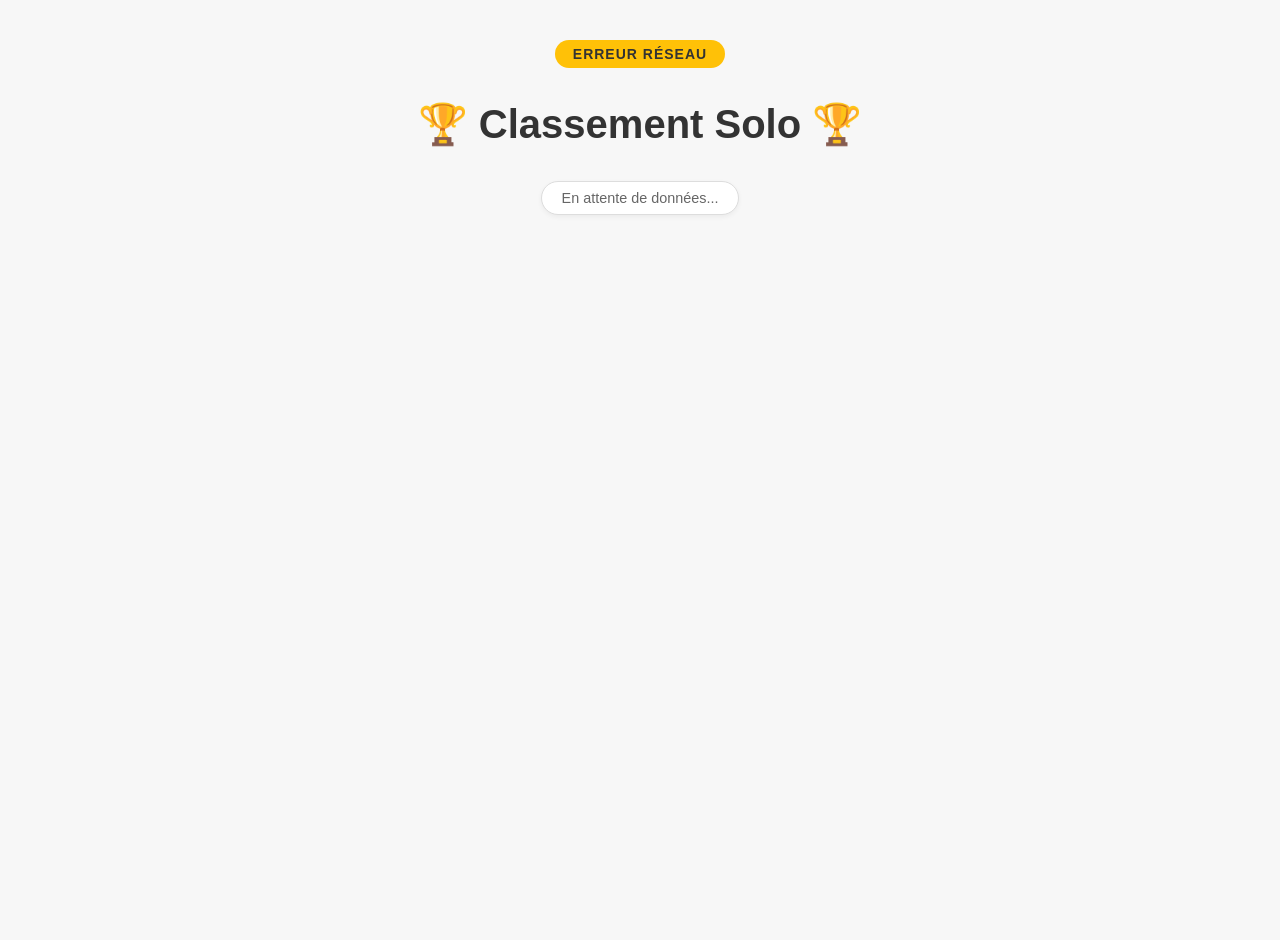
<file: live.html>
<!DOCTYPE html>
<html lang="fr">

<head>
    <meta charset="UTF-8">
    <meta name="viewport" content="width=device-width, initial-scale=1.0">
    <title>Classement Live Animé</title>
    <link rel="stylesheet" href="stylelive.css">
</head>

<body>
    
    <div class="badgeContainer">
        <div id="statusBadge" class="statusBadge">
            Connexion...
        </div>
    </div>
    <h2 id="liveTitle">🏆 Classement Quiz 🏆</h2>
    <div id="lastUpdate">En attente de données...</div>

    <ul id="leaderboardList">
    </ul>

    <script src="scriptlive.js"></script>
</body>

</html>
</file>
<file: stylelive.css>
/* --- STYLE LIVE HARMONISÉ AVEC LE QUIZ --- */

body {
    font-family: 'Segoe UI', Tahoma, Geneva, Verdana, sans-serif;
    background-color: #F7F7F7; /* Gris très clair comme ton quiz */
    color: #333; /* Texte sombre pour la lisibilité sur fond clair */
    margin: 0;
    padding: 20px;
    display: flex;
    flex-direction: column;
    align-items: center;
    min-height: 100vh;
}

h1 {
    font-size: 2.5rem;
    color: #E32A6E; /* Magenta du quiz */
    text-transform: uppercase;
    margin-bottom: 5px;
    text-align: center;
}

h2{
    font-size: 2.5rem;
}

.badgeContainer{
    text-align: center;
    margin-top: 20px;
}

.statusBadge{
    display: inline-block;
    padding: 6px 18px;
    border-radius: 20px;
    font-weight: bold;
    font-size: 14px;
    text-transform: uppercase;
    font-family: sans-serif;
    letter-spacing: 1px;
}

/* Badge de l'heure (sobre et discret) */
#lastUpdate {
    font-size: 0.9rem;
    color: #666;
    background: white;
    padding: 8px 20px;
    border-radius: 50px;
    margin-bottom: 30px;
    border: 1px solid #ddd;
    box-shadow: 0 2px 5px rgba(0,0,0,0.05);
}

/* --- LEADERBOARD --- */
#leaderboardList {
    width: 100%;
    max-width: 600px;
    list-style: none;
    padding: 0;
    margin: 0;
    display: flex;
    flex-direction: column;
    gap: 12px;
}

/* --- LIGNE JOUEUR (Style Carte) --- */
.playerRow {
    position: relative;
    display: flex;
    justify-content: space-between;
    align-items: center;
    background: white; /* Fond blanc pour ressortir sur le gris */
    padding: 15px 25px 15px 75px;
    border-radius: 15px;
    border: 1px solid #ddd;
    box-shadow: 0 4px 10px rgba(0, 0, 0, 0.05);
}

/* --- BADGE DE POSITION (RANG) --- */
.rankBadge {
    position: absolute;
    left: 10px;
    width: 42px;
    height: 42px;
    background: #6F2460; /* Violet foncé de tes boutons */
    color: white;
    border-radius: 50%;
    display: flex;
    justify-content: center;
    align-items: center;
    font-weight: bold;
    font-size: 1.1rem;
    border: 2px solid white;
}

.rank{
    font-size: 2.5rem;
}

/* 1er Place - OR */
.playerRow:nth-child(1) {
    background: #E32A6E !important; /* Magenta du quiz */
    color: white !important;
    border: 2px solid #FFD700; /* Bordure Or */
    transform: scale(1.05);
    box-shadow: 0 10px 20px rgba(255, 215, 0, 0.3);
    z-index: 10;
}

.playerRow:nth-child(1) .rankBadge {
    background: linear-gradient(145deg, #FFD700, #FFB900) !important; /* Dégradé Or */
    color: #000 !important;
    border: 2px solid white;
}

.playerRow:nth-child(1) .score {
    color: #FFD700 !important; /* Score en Or */
}


/* 2e Place - ARGENT */
.playerRow:nth-child(2) {
    border-left: 8px solid #C0C0C0; /* Couleur Argent */
}

.playerRow:nth-child(2) .rankBadge {
    background: linear-gradient(145deg, #C0C0C0, #A9A9A9) !important; /* Dégradé Argent */
    color: #000 !important;
    border: 2px solid white;
}


/* 3e Place - BRONZE */
.playerRow:nth-child(3) {
    border-left: 8px solid #CD7F32; /* Couleur Bronze */
}

.playerRow:nth-child(3) .rankBadge {
    background: linear-gradient(145deg, #CD7F32, #8B4513) !important; /* Dégradé Bronze */
    color: white !important;
    border: 2px solid white;
}

/* Classement joueurs suivant*/
.playerRow:nth-child(n+4) .rankBadge {
    background-color: #6F2460; /* Violet foncé de tes boutons */
    color: white;
}

/* Noms */
.pseudo {
    font-weight: 600;
    font-size: 1.2rem;
}

.score {
    font-weight: 800;
    font-size: 1.4rem;
    color: #E32A6E; /* Points en Magenta */
}

/* --- OVERLAY STOP (Rideau de fin) --- */
#overlayStop {
    display: none; 
    position: fixed; 
    top: 0; left: 0; width: 100%; height: 100%; 
    background: #6F2460; /* Violet foncé */
    z-index: 9999; 
    color: white; 
    flex-direction: column; 
    align-items: center; 
    justify-content: center; 
    text-align: center;
}

#overlayStop h1 {
    color: white;
    font-size: 4rem;
}

@media screen and (max-width: 767px){

    h2{
        font-size: 1.9rem;
    }

    .statusBadge{
        font-size: 25px;
    }
}
</file>
